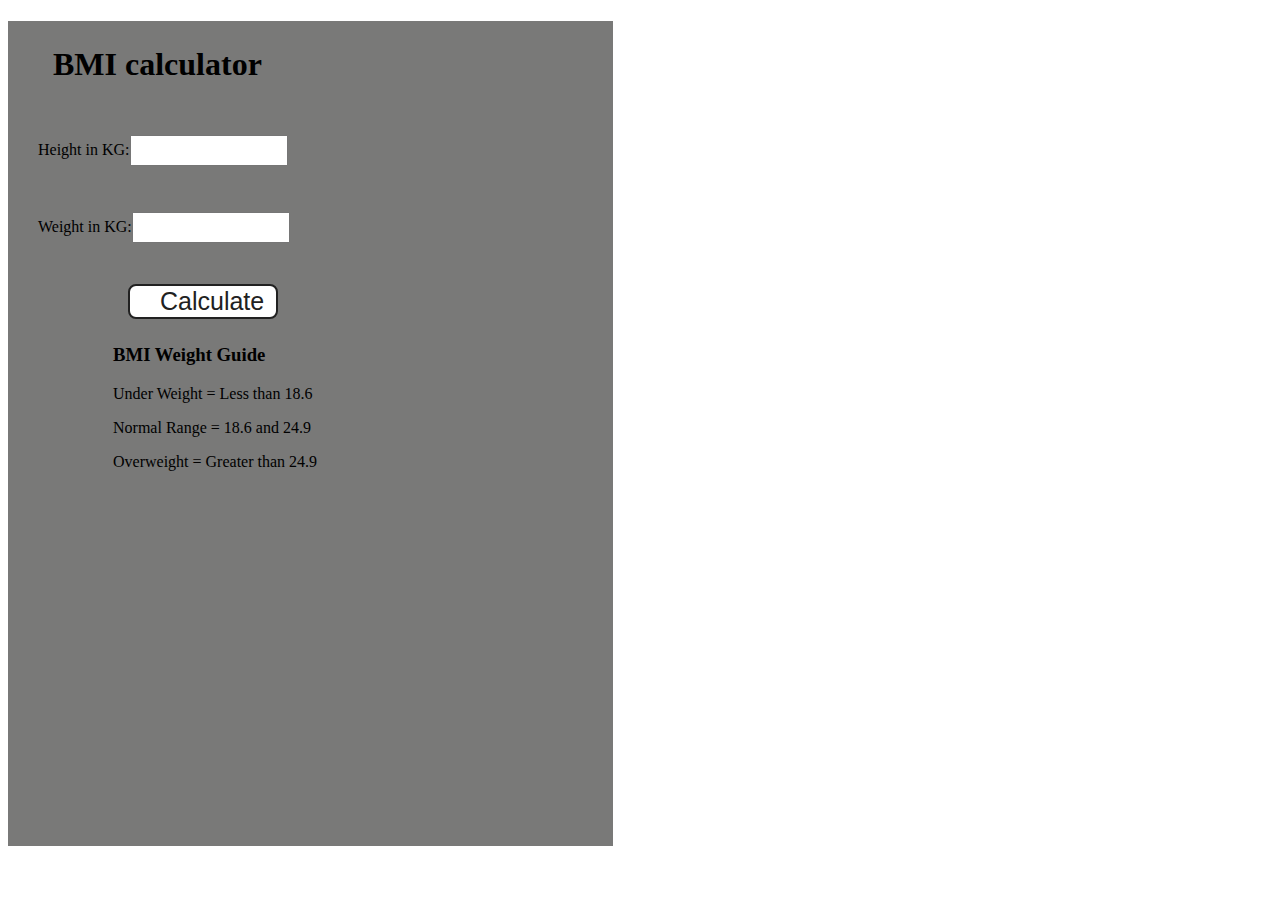
<file: 2-project/index.html>
<!DOCTYPE html>
<html lang="en">
<head>
    <meta charset="UTF-8">
    <meta name="viewport" content="width=device-width, initial-scale=1.0">
    <title>Project 2 - BMI calculator
    </title>
    <link rel="stylesheet" href="style.css">
</head>
<body>
    <div class="container">
        <h1>BMI calculator</h1>
        <form>
            <p><label>Height in KG:</label><input type="text" id="height"></p>
            <p><label>Weight in KG:</label><input type="text" id="weight"></p>
            <button>Calculate</button>
            <div id="results"></div>
            <div id="weightType"></div>
            <div id="weight-guide">
                <h3>BMI Weight Guide</h3>
                <p>Under Weight = Less than 18.6</p>
                <p>Normal Range = 18.6 and 24.9</p>
                <p>Overweight = Greater than 24.9</p>
            </div>
        </form>
    </div>
</body>
<script src="code.js"></script>
</html>
</file>
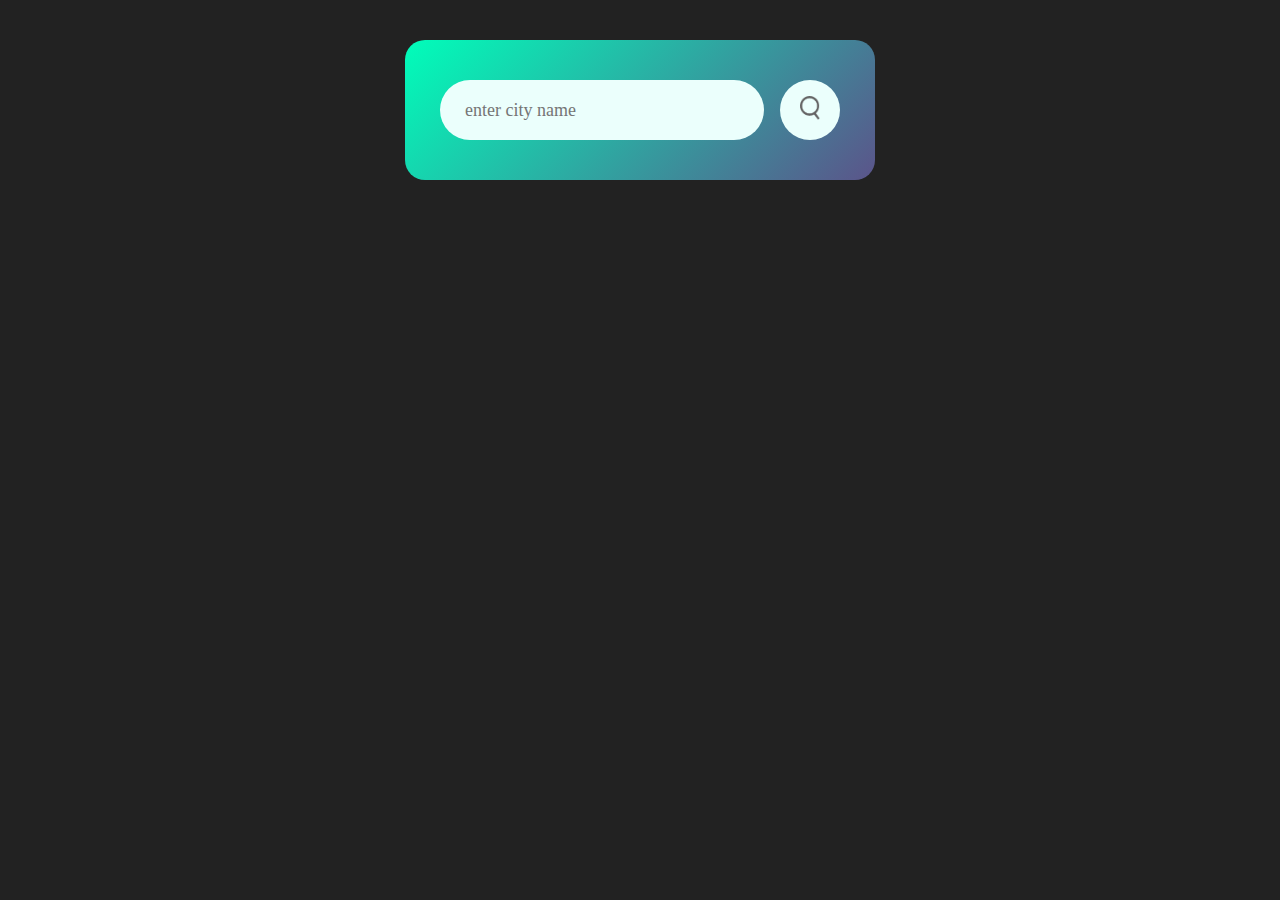
<file: Weather App/index.html>
<!DOCTYPE html>
<html lang="en">
<head>
    <meta charset="UTF-8">
    <meta name="viewport" content="width=device-width, initial-scale=1.0">
    <title>Weather App</title>
    <link rel="stylesheet" href="style.css">
</head>
<body>
    
    <div class="card">
        <div class="search">
            <input type="text" placeholder="enter city name" spellcheck="false">
            <button><img src="images/search.png" /></button>
        </div>

        <div class="error">
            <p>Invalid city name</p>
        </div>

        <div class="weather">
            <img src="images/rain.png" class="weather-icon"/>
            <h1 class="temp">22℃</h1>
            <h2 class="city">New York</h2>
            <div class="details">
                <div class="col">
                    <img src="images/humidity.png" />
                    <div>
                        <p class="humidity">50%</p>
                        <p>Humidity</p>
                    </div>
                </div>
                <div class="col">
                    <img src="images/wind.png" />
                    <div>
                        <p class="wind">15 km/h</p>
                        <p>Wind Speed</p>
                    </div>
                </div>
            </div>
        </div>
    </div>
</body>

<script src="app.js"></script>

</html>
</file>
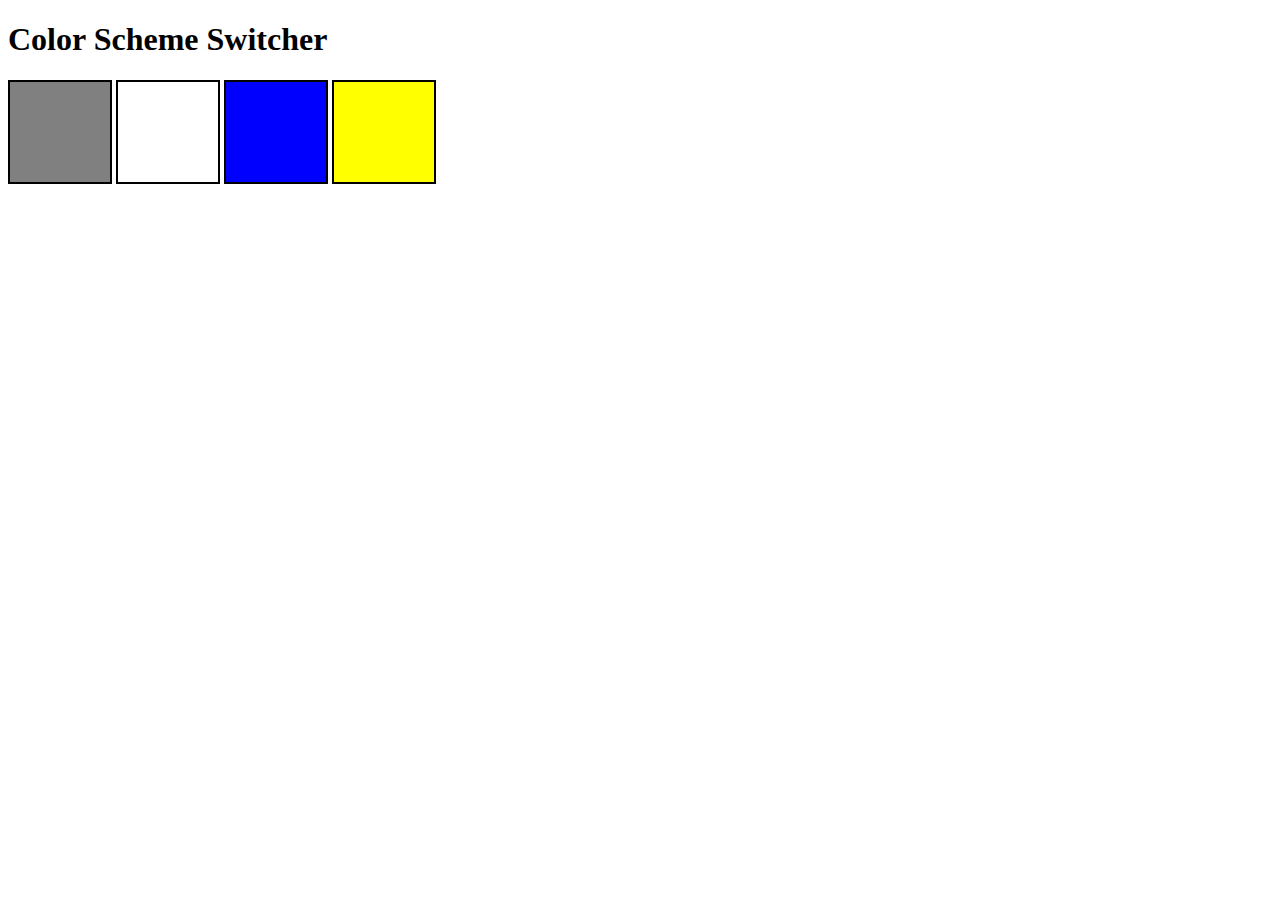
<file: DOM-Project/1-project/index.html>
<!DOCTYPE html>
<html lang="en">
<head>
    <meta charset="UTF-8">
    <meta name="viewport" content="width=device-width, initial-scale=1.0">
    <title>Project 1 - colorChanger
    </title>
    <link rel="stylesheet" href="style.css">
</head>
<body>
    <h1>Color Scheme Switcher</h1>
    <span class="button" id="grey"></span>
    <span class="button" id="white"></span>
    <span class="button" id="blue"></span>
    <span class="button" id="yellow"></span>


    <script src="code.js"></script>
</body>
</html>
</file>
<file: 2-project/style.css>
.container {
    width: 575px;
    height: 825px;
  
    background-color: #797978;
    padding-left: 30px;
  }
  #height,
  #weight {
    width: 150px;
    height: 25px;
    margin-top: 30px;
  }
  
  #weight-guide {
    margin-left: 75px;
    margin-top: 25px;
  }
  
  #results {
    font-size: 35px;
    margin-left: 90px;
    margin-top: 20px;
    color: rgb(241, 241, 241);
  }

  #weightType {
    font-size: 35px;
    margin-left: 90px;
    margin-top: 20px;
    color: rgb(241, 241, 241);
  }
  
  button {
    width: 150px;
    height: 35px;
    margin-left: 90px;
    margin-top: 25px;
    background-color: #fff;
    padding: 1px 30px;
    border-radius: 8px;
    color: #212121;
    text-decoration: none;
    border: 2px solid #212121;
  
    font-size: 25px;
  }
  
  h1 {
    padding-left: 15px;
    padding-top: 25px;
    
  }
</file>
<file: Weather App/style.css>
*{
    margin: 0;
    padding: 0;
    font-family: 'Poppins', 'sans-serif';
    box-sizing: border-box;
}

body{
    background: #222;
}

.card{
    width: 90%;
    max-width: 470px;
    background: linear-gradient(135deg, #00feba,#5b548a);
    color: #fff;
    margin: 40px auto 0;
    border-radius: 20px;
    padding: 40px 35px;
    text-align: center;
}

.search{
    width: 100%;
    display: flex;
    align-items: center;
    justify-content: space-between;
}

.search input{
    border: 0;
    outline: 0;
    background: #ebfffc;
    color: #555;
    padding: 10px 25px;
    height: 60px;
    border-radius: 30px;
    flex: 1;
    margin-right: 16px;
    font-size: 18px;
}

.search button {
    border: 0;
    outline: 0;
    background: #ebfffc;
    border-radius: 50%;
    width: 60px;
    height: 60px;
    cursor: pointer;
}

.search button img {
    width: 20px;
}

.weather-icon {
    width: 170px;
    margin-top: 30px;
}

.weather h1 {
    font-size: 80px;
    font-weight: 500;
}
.weather h2 {
    font-size: 45px;
    font-weight: 400;
    margin-top: -10px;
}

.details {
    display: flex;
    align-items: center;
    justify-content: space-between;
    padding: 0 20px;
    margin-top: 50px;
}

.col {
    display: flex;
    align-items: center;
    text-align: left;
}

.col img {
    width: 40px;
    margin-right: 10px;
}

.humidity, .wind {
    font-size: 28px;
    margin-top: -6px;
}

.weather {
    display: none;
}

.error {
    text-align: left;
    margin-left: 10px;
    font-size: 14px;
    margin-top: 10px;
    display: none;
}
</file>
<file: DOM-Project/1-project/style.css>
span {
    display: block;
}
.button {
    height: 100px;
    width: 100px;
    border: 2px solid black;
    display: inline-block;
}

#grey {
    background-color: grey;
  }
  
  #white {
    background-color: white;
  }
  #blue {
    background-color: blue;
  }
  #yellow {
    background-color: yellow;
  }
</file>
